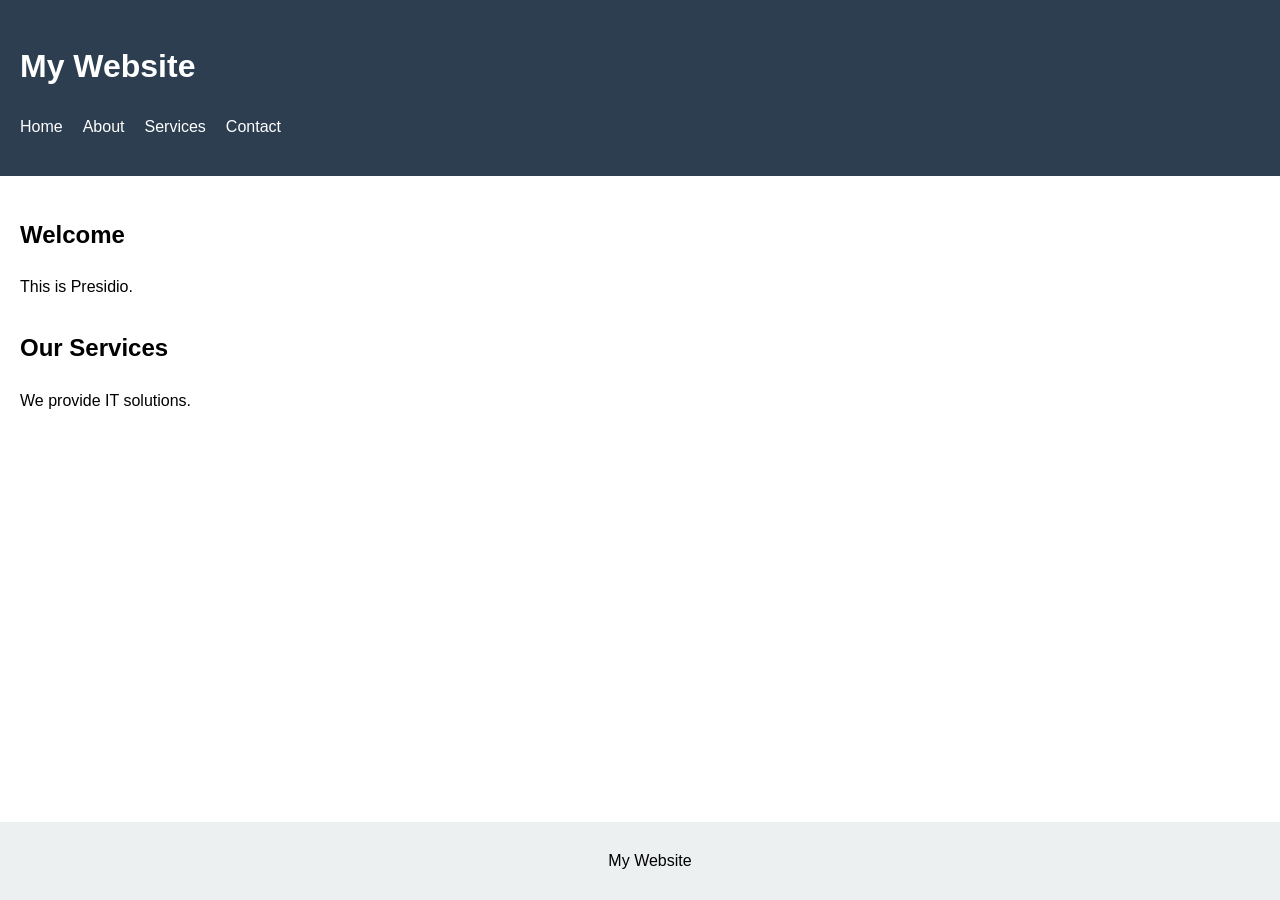
<file: HTML-CSS/task-1/index.html>
<!DOCTYPE html>
<html lang="en">
<head>
    <meta charset="UTF-8">
    <meta name="viewport" content="width=device-width, initial-scale=1.0">
    <title>Static Layout</title>
    <link rel="stylesheet" href="styles.css">
</head>
<body>

    <header>
        <h1>My Website</h1>
        <nav>
            <ul>
                <li><a href="#">Home</a></li>
                <li><a href="#">About</a></li>
                <li><a href="#">Services</a></li>
                <li><a href="#">Contact</a></li>
            </ul>
        </nav>
    </header>

    <main>
        <section>
            <h2>Welcome</h2>
            <p>This is Presidio.</p>
        </section>

        <section>
            <h2>Our Services</h2>
            <p>We provide IT solutions.</p>
        </section>
    </main>

    <footer>
        <p>My Website</p>
    </footer>

</body>
</html>
</file>
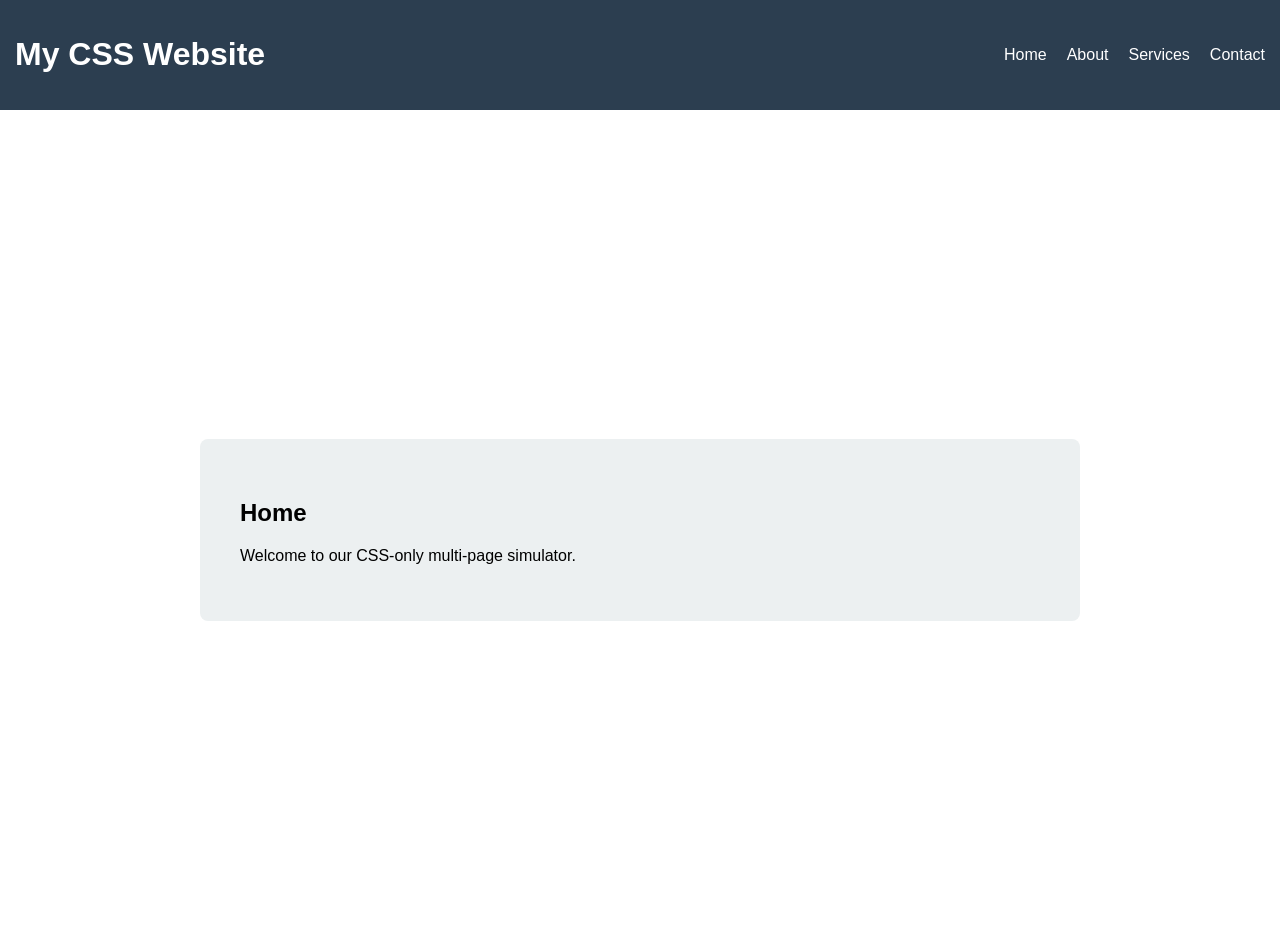
<file: HTML-CSS/task-10/index.html>
<!DOCTYPE html>
<html lang="en">
<head>
<meta charset="UTF-8">
<meta name="viewport" content="width=device-width, initial-scale=1.0">
<title>CSS Multi Page Simulator</title>
<link rel="stylesheet" href="styles.css">
</head>
<body>

<header class="header">
    <h1>My CSS Website</h1>
    <nav>
        <a href="#home">Home</a>
        <a href="#about">About</a>
        <a href="#services">Services</a>
        <a href="#contact">Contact</a>
    </nav>
</header>

<main class="pages">

    <section id="home" class="page active">
        <h2>Home</h2>
        <p>Welcome to our CSS-only multi-page simulator.</p>
    </section>

    <section id="about" class="page">
        <h2>About</h2>
        <p>This page demonstrates advanced CSS routing techniques.</p>
    </section>

    <section id="services" class="page">
        <h2>Services</h2>
        <p>We provide web design, development and UI solutions.</p>
    </section>

    <section id="contact" class="page">
        <h2>Contact</h2>
        <p>Contact us via email or phone.</p>
    </section>

</main>

</body>
</html>
</file>
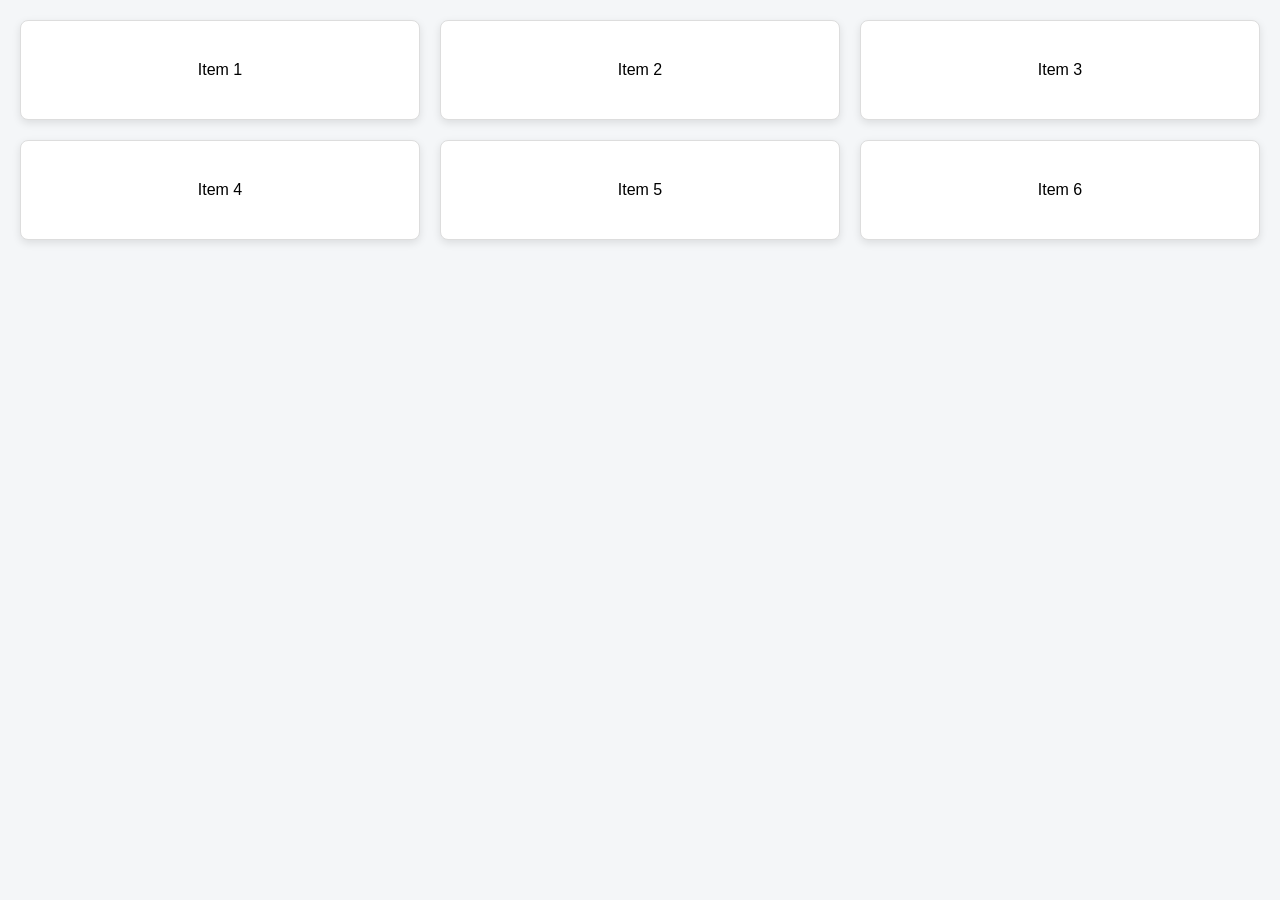
<file: HTML-CSS/task-3/index.html>
<!DOCTYPE html>
<html lang="en">
<head>
    <meta charset="UTF-8">
    <meta name="viewport" content="width=device-width, initial-scale=1.0">
    <title>Responsive Grid</title>
    <link rel="stylesheet" href="styles.css">
</head>
<body>

    <main class="grid-container">
        <div class="grid-item">Item 1</div>
        <div class="grid-item">Item 2</div>
        <div class="grid-item">Item 3</div>
        <div class="grid-item">Item 4</div>
        <div class="grid-item">Item 5</div>
        <div class="grid-item">Item 6</div>
    </main>

</body>
</html>
</file>
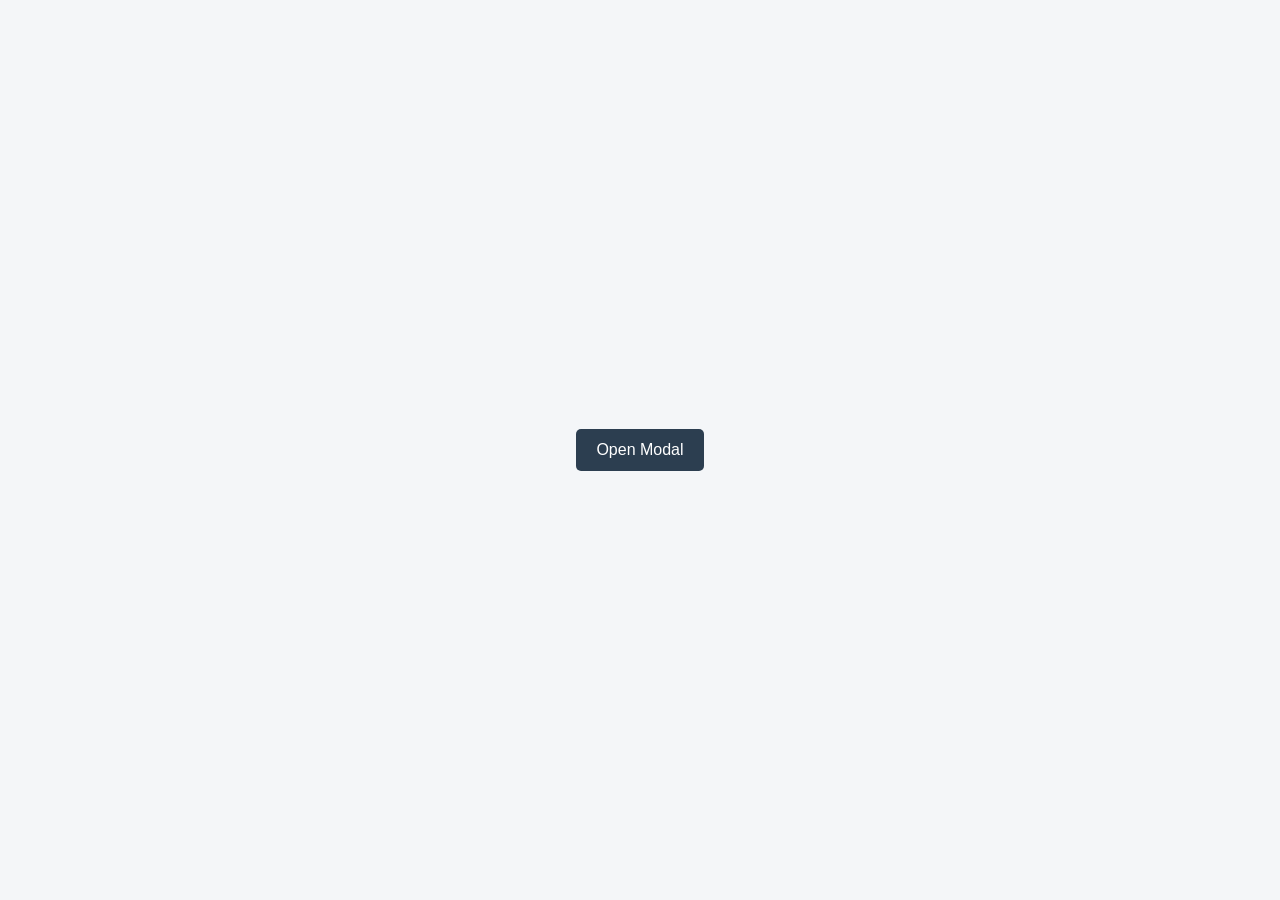
<file: HTML-CSS/task-5/index.html>
<!DOCTYPE html>
<html lang="en">
<head>
    <meta charset="UTF-8">
    <meta name="viewport" content="width=device-width, initial-scale=1.0">
    <title>CSS Modal</title>
    <link rel="stylesheet" href="styles.css">
</head>
<body>

    <a href="#modal" class="open-btn">Open Modal</a>

    <div id="modal" class="modal-overlay">
        <div class="modal">
            <h2>Modal Title</h2>
            <p>This modal is built using pure CSS and the :target pseudo-class.</p>
            <a href="#" class="close-btn">Close</a>
        </div>
    </div>

</body>
</html>
</file>
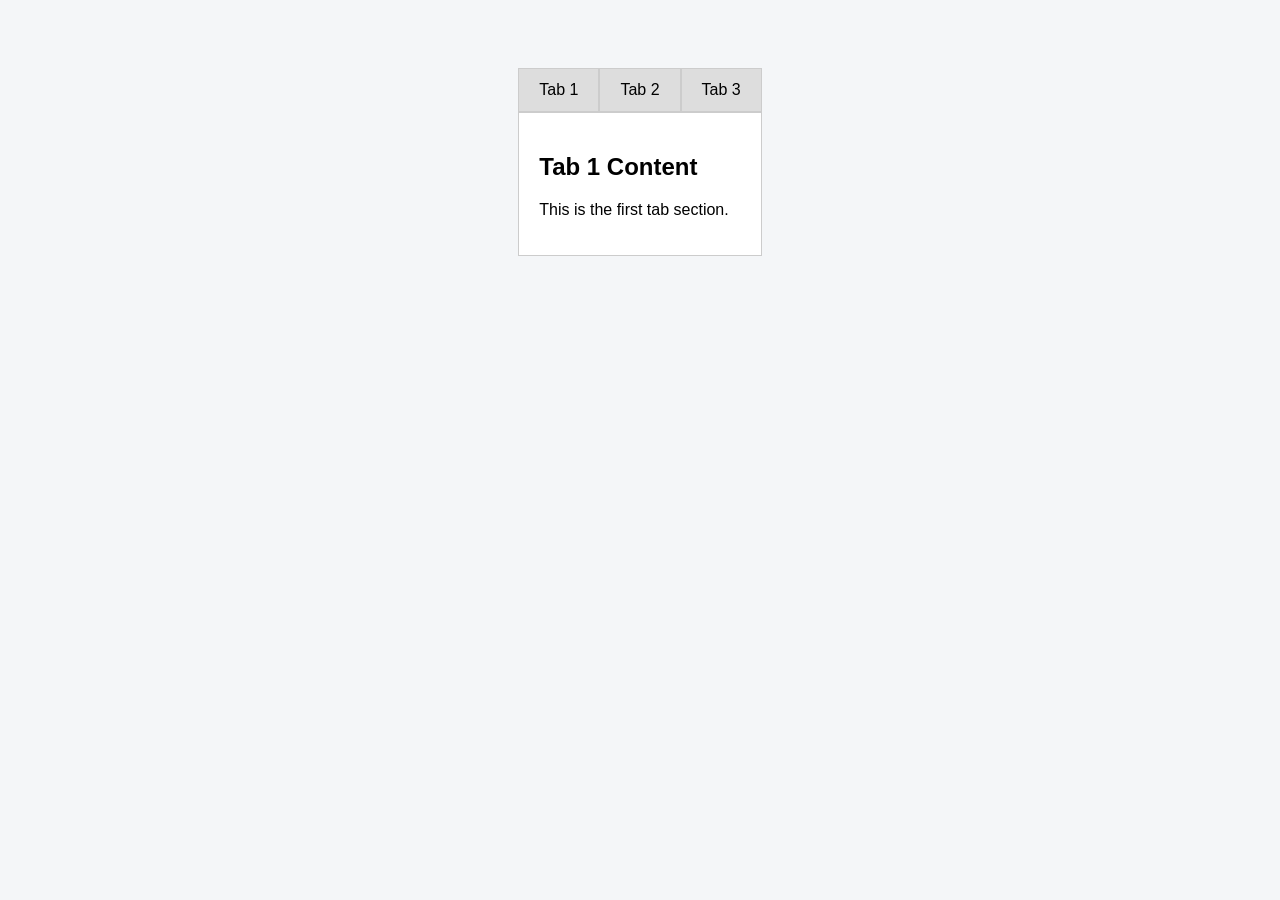
<file: HTML-CSS/task-6/index.html>
<!DOCTYPE html>
<html lang="en">
<head>
    <meta charset="UTF-8">
    <meta name="viewport" content="width=device-width, initial-scale=1.0">
    <title>CSS Tabs</title>
    <link rel="stylesheet" href="styles.css">
</head>
<body>

<div class="tabs">

    <input type="radio" name="tab" id="tab1" checked>
    <input type="radio" name="tab" id="tab2">
    <input type="radio" name="tab" id="tab3">

    <div class="tab-labels">
        <label for="tab1">Tab 1</label>
        <label for="tab2">Tab 2</label>
        <label for="tab3">Tab 3</label>
    </div>

    <div class="tab-content">
        <div class="content content1">
            <h2>Tab 1 Content</h2>
            <p>This is the first tab section.</p>
        </div>

        <div class="content content2">
            <h2>Tab 2 Content</h2>
            <p>This is the second tab section.</p>
        </div>

        <div class="content content3">
            <h2>Tab 3 Content</h2>
            <p>This is the third tab section.</p>
        </div>
    </div>

</div>

</body>
</html>
</file>
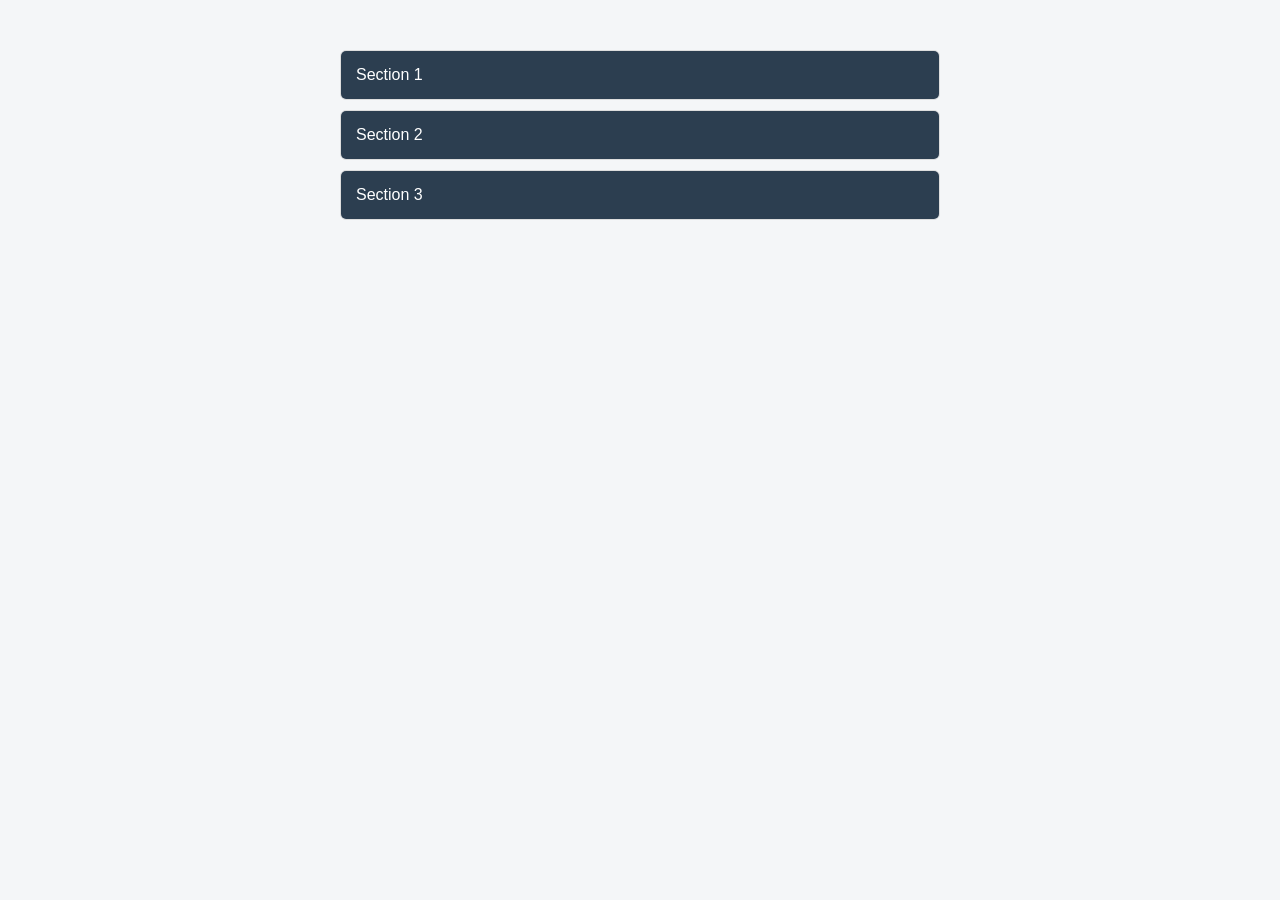
<file: HTML-CSS/task-8/index.html>
<!DOCTYPE html>
<html lang="en">
<head>
    <meta charset="UTF-8">
    <meta name="viewport" content="width=device-width, initial-scale=1.0">
    <title>CSS Accordion</title>
    <link rel="stylesheet" href="styles.css">
</head>
<body>

<div class="accordion">

    <div class="accordion-item">
        <input type="checkbox" id="acc1">
        <label for="acc1">Section 1</label>
        <div class="content">
            <p>This is content for section 1.</p>
        </div>
    </div>

    <div class="accordion-item">
        <input type="checkbox" id="acc2">
        <label for="acc2">Section 2</label>
        <div class="content">
            <p>This is content for section 2.</p>
        </div>
    </div>

    <div class="accordion-item">
        <input type="checkbox" id="acc3">
        <label for="acc3">Section 3</label>
        <div class="content">
            <p>This is content for section 3.</p>
        </div>
    </div>

</div>

</body>
</html>
</file>
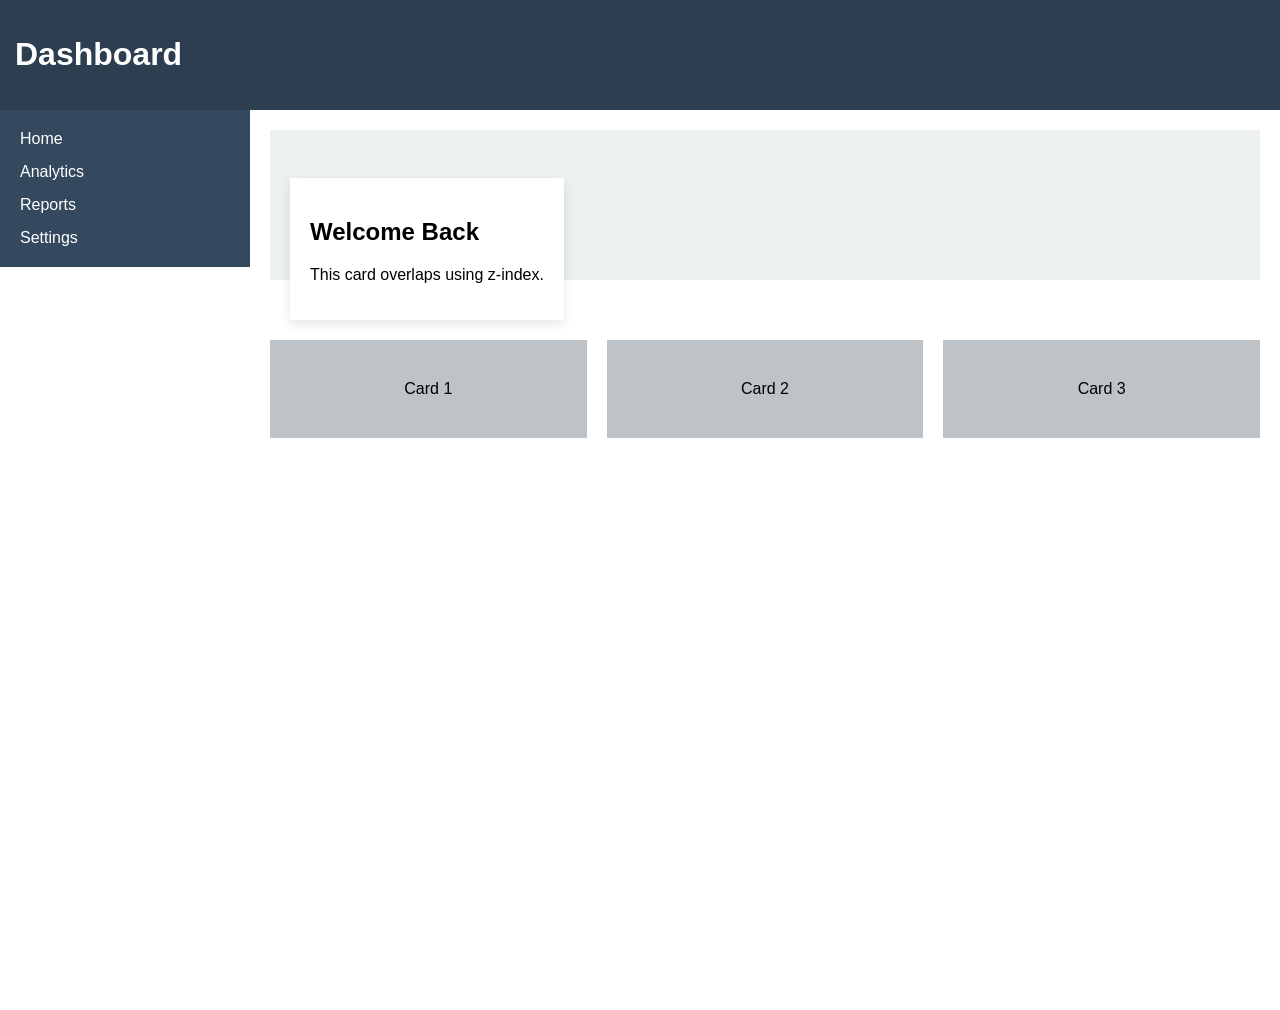
<file: HTML-CSS/task-9/index.html>
<!DOCTYPE html>
<html lang="en">

<head>
    <meta charset="UTF-8">
    <meta name="viewport" content="width=device-width, initial-scale=1.0">
    <title>Complex Layout</title>
    <link rel="stylesheet" href="styles.css">
</head>

<body>

    <header class="header">
        <h1>Dashboard</h1>
    </header>

    <div class="layout">

        <aside class="sidebar">
            <nav>
                <a href="#">Home</a>
                <a href="#">Analytics</a>
                <a href="#">Reports</a>
                <a href="#">Settings</a>
            </nav>
        </aside>

        <main class="main">

            <section class="hero">
                <div class="hero-card">
                    <h2>Welcome Back</h2>
                    <p>This card overlaps using z-index.</p>
                </div>
            </section>

            <section class="cards">
                <div class="card">Card 1</div>
                <div class="card">Card 2</div>
                <div class="card">Card 3</div>
            </section>

        </main>

    </div>

</body>

</html>
</file>
<file: HTML-CSS/task-1/styles.css>
body {
    font-family: Arial, sans-serif;
    margin: 0;
    line-height: 1.6;
}

header {
    background: #2c3e50;
    color: white;
    padding: 20px;
}

nav ul {
    list-style: none;
    padding: 0;
    display: flex;
    gap: 20px;
}

nav a {
    color: white;
    text-decoration: none;
}

main {
    padding: 20px;
}

section {
    margin-bottom: 30px;
}

footer {
    background: #ecf0f1;
    text-align: center;
    padding: 10px;
    position: fixed;
    bottom: 0;
    left: 0;
    width: 100%;
}

@media (max-width: 768px) {
    nav ul {
        flex-direction: column;
    }
}
</file>
<file: HTML-CSS/task-10/styles.css>
body {
    margin: 0;
    font-family: Arial, sans-serif;
}

/* Header */

.header {
    background: #2c3e50;
    color: white;
    padding: 15px;
    display: flex;
    justify-content: space-between;
    align-items: center;
}

.header nav {
    display: flex;
    gap: 20px;
}

.header a {
    color: white;
    text-decoration: none;
}

/* Pages container */

.pages {
    display: grid;
    place-items: center;
    min-height: calc(100vh - 60px);
    position: relative;
}

/* Page */

.page {
    position: absolute;
    opacity: 0;
    transform: translateX(30px);
    transition: all 0.4s ease;
    width: 90%;
    max-width: 800px;
    background: #ecf0f1;
    padding: 40px;
    border-radius: 8px;
}

/* Default page */

.page.active {
    opacity: 1;
    transform: translateX(0);
    position: relative;
}

/* Target routing */

#home:target,
#about:target,
#services:target,
#contact:target {
    opacity: 1;
    transform: translateX(0);
    position: relative;
}

/* Responsive */

@media (max-width: 768px) {
    .header {
        flex-direction: column;
        gap: 10px;
    }

    .header nav {
        flex-wrap: wrap;
        justify-content: center;
    }
}
</file>
<file: HTML-CSS/task-3/styles.css>
body {
    font-family: Arial, sans-serif;
    margin: 0;
    padding: 20px;
    background: #f4f6f8;
}

/* Grid container */

.grid-container {
    display: grid;
    grid-template-columns: repeat(3, 1fr);
    gap: 20px;
}

/* Grid items */

.grid-item {
    background: white;
    padding: 40px;
    text-align: center;
    border: 1px solid #ddd;
    box-shadow: 0 3px 8px rgba(0,0,0,0.1);
    border-radius: 8px;
}

/* Responsive */

@media (max-width: 768px) {
    .grid-container {
        grid-template-columns: 1fr;
    }
}
</file>
<file: HTML-CSS/task-5/styles.css>
body {
    font-family: Arial, sans-serif;
    height: 100vh;
    display: flex;
    justify-content: center;
    align-items: center;
    margin: 0;
    background: #f4f6f8;
}

.open-btn {
    padding: 12px 20px;
    background: #2c3e50;
    color: white;
    text-decoration: none;
    border-radius: 5px;
}

/* Overlay */

.modal-overlay {
    position: fixed;
    top: 0;
    left: 0;
    right: 0;
    bottom: 0;
    background: rgba(0,0,0,0.6);

    display: flex;
    justify-content: center;
    align-items: center;

    opacity: 0;
    visibility: hidden;
    transition: all 0.3s ease;
}

/* Modal */

.modal {
    background: white;
    padding: 30px;
    border-radius: 10px;
    width: 300px;
    text-align: center;
    transform: scale(0.8);
    transition: all 0.3s ease;
}

/* Target State */

#modal:target {
    opacity: 1;
    visibility: visible;
}

#modal:target .modal {
    transform: scale(1);
}

/* Close button */

.close-btn {
    display: inline-block;
    margin-top: 20px;
    text-decoration: none;
    color: #2c3e50;
}
</file>
<file: HTML-CSS/task-6/styles.css>
body {
    font-family: Arial, sans-serif;
    background: #f4f6f8;
    display: flex;
    justify-content: center;
    padding-top: 60px;
}

/* Hide radios */

input[type="radio"] {
    display: none;
}

/* Tab labels */

.tab-labels {
    display: flex;
}

.tab-labels label {
    padding: 12px 20px;
    background: #ddd;
    cursor: pointer;
    border: 1px solid #ccc;
}

.tab-labels label:hover {
    background: #ccc;
}

/* Content */

.tab-content {
    border: 1px solid #ccc;
    padding: 20px;
    background: white;
    position: relative;
    overflow: hidden;
}

.content {
    opacity: 0;
    transform: translateY(10px);
    position: absolute;
    width: 100%;
    transition: all 0.3s ease;
}

/* Checked logic */

#tab1:checked ~ .tab-content .content1,
#tab2:checked ~ .tab-content .content2,
#tab3:checked ~ .tab-content .content3 {
    opacity: 1;
    transform: translateY(0);
    position: relative;
}
</file>
<file: HTML-CSS/task-8/styles.css>
body {
    margin: 0;
    font-family: Arial, sans-serif;
    background: #f4f6f8;
    display: flex;
    justify-content: center;
    padding-top: 50px;
}

.accordion {
    width: 90%;
    max-width: 600px;
}

.accordion-item {
    margin-bottom: 10px;
    border: 1px solid #ddd;
    border-radius: 6px;
    overflow: hidden;
}

.accordion-item label {
    display: block;
    padding: 15px;
    background: #2c3e50;
    color: white;
    cursor: pointer;
}

.accordion-item input {
    display: none;
}

.content {
    max-height: 0;
    overflow: hidden;
    background: white;
    transition: max-height 0.4s ease;
    padding: 0 15px;
}

.content p {
    margin: 15px 0;
}

/* OPEN STATE */

.accordion-item input:checked ~ .content {
    max-height: 200px;
}
</file>
<file: HTML-CSS/task-9/styles.css>
body {
    margin: 0;
    font-family: Arial, sans-serif;
}

/* Sticky header */

.header {
    position: sticky;
    top: 0;
    background: #2c3e50;
    color: white;
    padding: 15px;
    z-index: 100;
}

/* GRID MAIN LAYOUT */

.layout {
    display: grid;
    grid-template-columns: 250px 1fr;
    min-height: 100vh;
}

/* Sticky sidebar */

.sidebar {
    background: #34495e;
    color: white;
    padding: 20px;
    position: sticky;
    top: 60px;
    height: fit-content;
}

.sidebar nav {
    display: flex;
    flex-direction: column;
    gap: 15px;
}

.sidebar a {
    color: white;
    text-decoration: none;
}

/* MAIN */

.main {
    padding: 20px;
}

/* Overlapping hero */

.hero {
    position: relative;
    height: 150px;
    background: #ecf0f1;
}

.hero-card {
    position: absolute;
    bottom: -40px;
    left: 20px;
    background: white;
    padding: 20px;
    box-shadow: 0 4px 10px rgba(0,0,0,0.1);
    z-index: 2;
}

/* FLEX CARDS */

.cards {
    margin-top: 60px;
    display: flex;
    gap: 20px;
    flex-wrap: wrap;
}

.card {
    flex: 1 1 200px;
    background: #bdc3c7;
    padding: 40px;
    text-align: center;
}

/* RESPONSIVE */

@media (max-width: 768px) {
    .layout {
        grid-template-columns: 1fr;
    }

    .sidebar {
        order: 2;
    }

    .main {
        order: 1;
    }

    .cards {
        flex-direction: column;
    }
}
</file>
